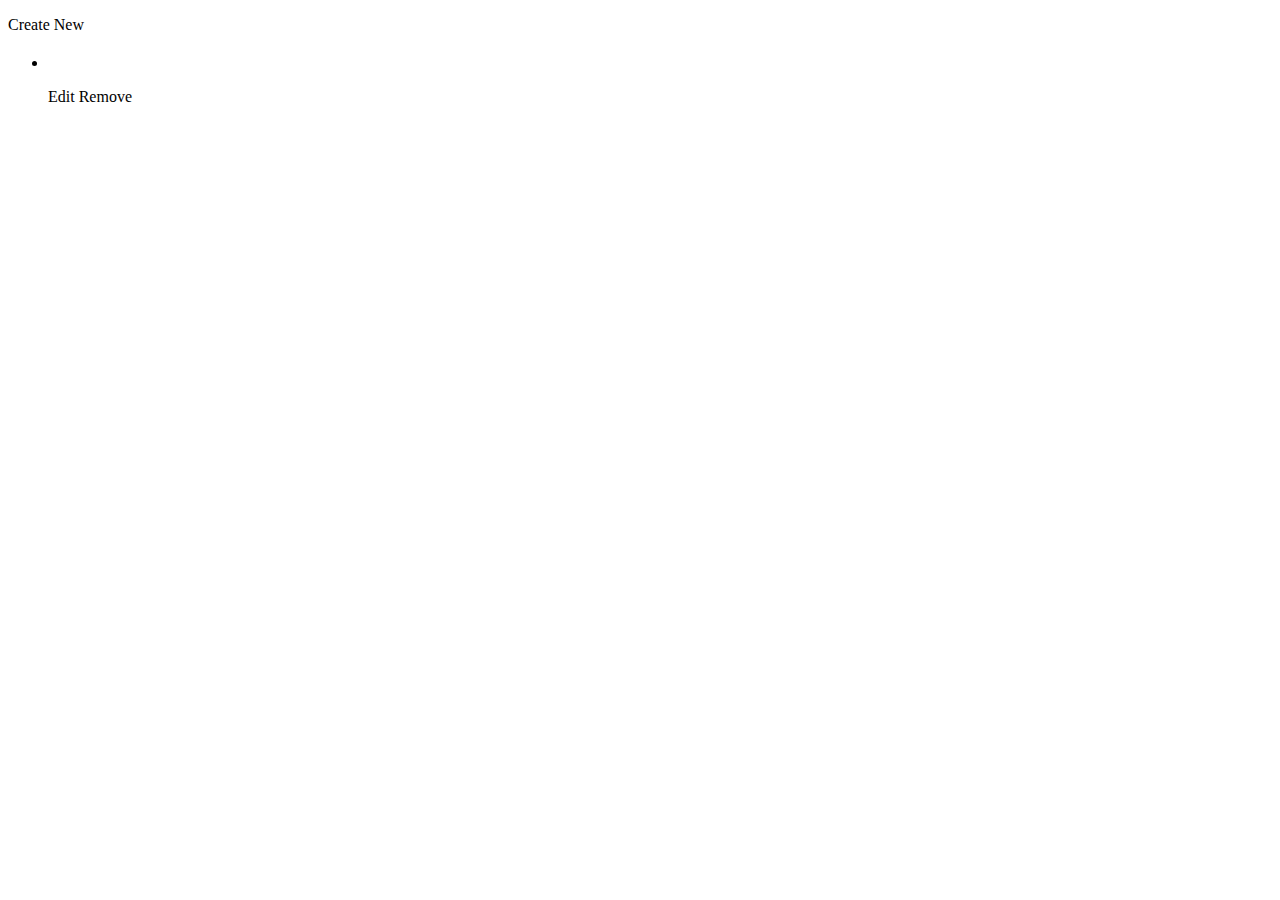
<file: src/main/resources/templates/pages/blog/index.html>
<!DOCTYPE html>
<html lang="en" xmlns:th="" xmlns:sec="http://www.w3.org/1999/xhtml">

<head th:replace="~{fragments/layout.html :: head}">
</head>

<body>
    <div th:replace="~{fragments/layout.html :: header}"></div>
    <!-- MAIN CONTENT - ARTICLE -->
    <div class="py-2 flash-message message-success" th:text="${success}" th:if="${success}">
    </div>

    <div class="py-2 flash-message message-error" th:text="${error}" th:if="${error}">
    </div>

    <article class="d-flex flex-column justify-content-center align-items-center">
        <div id="article-wrapper">
            <p sec:authorize="hasRole('ADMIN')">
                <a th:href="@{/blog/create}">Create New</a>
            </p>

            <ul class="list-group">
                <li th:each="article: ${articles}"
                    class="list-group-item d-flex flex-column justify-content-center align-items-center"
                    id="one-article">
                    <a th:href="@{'/blog/' + ${article.articleId}}" class="overview-article-link">
                        <div class="d-flex flex-column justify-content-center align-items-center">
                            <h2 th:text="${article.title}" class="overview-heading"> </h2>
                            <div class="row" id="article-inner-wrapper">
                                <p th:text="${article.description}" class="col-12 col-md-6"></p>

                                <img th:src="@{${#strings.replace(article.imgUrl, '/images/', '/images/thumb_')}}"
                                    class="col-12 col-md-6 image-index" />
                            </div>
                            <p sec:authorize="hasRole('ADMIN')">
                                <a th:href="@{'/blog/edit/' + ${article.articleId}}">Edit</a>
                                <a th:href="@{'/blog/delete/' + ${article.articleId}}">Remove</a>
                            </p>
                        </div>
                    </a>
                </li>

            </ul>
        </div>
    </article>
    <footer th:replace="~{fragments/layout.html :: footer}"></footer>
</body>

</html>
</file>
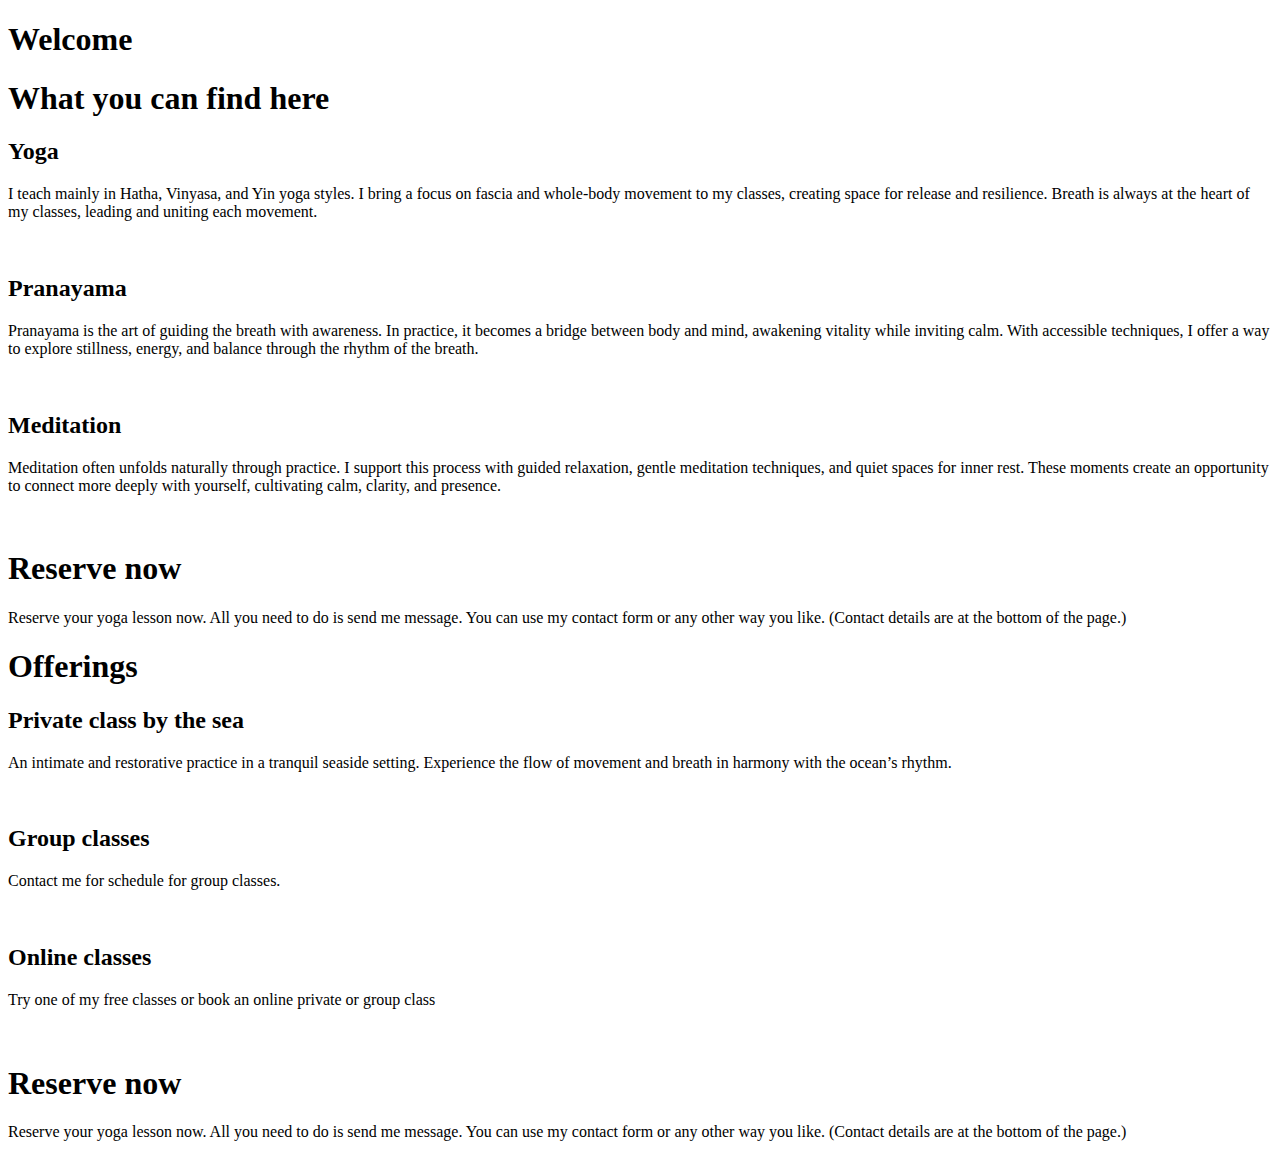
<file: src/main/resources/templates/pages/home/index.html>
<!DOCTYPE html>
<html lang="en" xmlns:th="">

<head th:replace="~{fragments/layout.html :: head}">
</head>

<body id="home-body">
    <div th:replace="~{fragments/layout.html :: header}"></div>
    <!-- MAIN CONTENT - ARTICLE -->
    <article>
        <div id="home-whole-content" class="d-flex flex-column justify-content-center align-items-center">
            <div class="home-section-div transparent-section">
                <h1 class="home-headline">Welcome</h1>
                <p class="home-paragraph home-transparent-par"></p>
            </div>
            <div class="home-section-div home-solid-background-div">
                <h1 class="home-h1-headlines">What you can find here</h1>
                <div class="row">
                    <div class="home-inline-section col-12 col-xl-4">
                        <h2 class="home-h2-headlines">Yoga</h2>
                        <p class="home-paragraph">I teach mainly in Hatha, Vinyasa, and Yin yoga styles. I bring a focus
                            on fascia and whole-body movement to my classes, creating space for release and resilience.
                            Breath is always at the heart of my classes, leading and uniting each movement.</p>
                        <img th:src="@{/images/sunset_prey.jpg}" class="home-inline-par-img">
                    </div>
                    <div class="home-inline-section col-12 col-xl-4">
                        <h2 class="home-h2-headlines">Pranayama</h2>
                        <p class="home-paragraph">Pranayama is the art of guiding the breath with awareness. In
                            practice, it becomes a bridge between body and mind, awakening vitality while inviting calm.
                            With accessible techniques, I offer a way to explore stillness, energy, and balance through
                            the rhythm of the breath.
                        </p>
                        <img th:src="@{/images/pranayama.jpg}" class="home-inline-par-img">
                    </div>
                    <div class="home-inline-section col-12 col-xl-4">
                        <h2 class="home-h2-headlines">Meditation</h2>
                        <p class="home-paragraph">Meditation often unfolds naturally through practice. I support this
                            process with guided relaxation, gentle meditation techniques, and quiet spaces for inner
                            rest. These moments create an opportunity to connect more deeply with yourself, cultivating
                            calm, clarity, and presence.
                        </p>
                        <img th:src="@{/images/meditation_by_the_sea_cut.jpg}" class="home-inline-par-img">
                    </div>

                </div>
            </div>
            <div class="home-section-div transparent-section d-flex flex-column align-items-center">
                <h1 class="home-headline">Reserve now</h1>
                <p class="home-paragraph home-transparent-par"> Reserve your yoga lesson now. All you need to do is send
                    me message. You can use my <a th:href="@{/contact}" class="home-contact-link">contact form</a> or
                    any other way you like.
                    (Contact details are at the bottom of the page.)</p>
            </div>
            <div class="home-section-div home-solid-background-div">
                <h1 class="home-h1-headlines">Offerings</h1>
                <div class="row d-flex justify-content-evenly align-items-start">
                    <div class="home-inline-section col-12 col-xl-4">
                        <h2 class="home-h2-headlines">Private class by the sea</h2>
                        <p class="home-paragraph">An intimate and restorative practice in a tranquil seaside setting.
                            Experience the flow of movement and breath in harmony with the ocean’s rhythm.</p>
                        <img th:src="@{/images/byTheSea3.jpg}" class="home-inline-par-icon">
                    </div>
                    <div class="home-inline-section col-12 col-xl-4">
                        <h2 class="home-h2-headlines">Group classes</h2>
                        <p class="home-paragraph">Contact me for schedule for group classes.</p>
                        <img th:src="@{/images/groupClass.jpg}" class="home-inline-par-icon">
                    </div>
                    <div class="home-inline-section col-12 col-xl-4">
                        <h2 class="home-h2-headlines">Online classes</h2>
                        <p class="home-paragraph">Try one of my free classes or book an online private or group class
                        </p>
                        <img th:src="@{/images/onlineLesson.svg}" class="home-inline-par-icon">
                    </div>
                </div>
                <div class="home-section-div home-solid-background-div d-flex flex-column align-items-center">
                    <h1 class="home-headline">Reserve now</h1>
                    <p class="home-paragraph home-paragraph"> Reserve your yoga lesson now. All you need to do is
                        send
                        me message. You can use my <a th:href="@{/contact}" class="home-contact-link">contact form</a>
                        or any other way you like.
                        (Contact details are at the bottom of the page.)</p>
                </div>
            </div>
        </div>
    </article>
    <footer th:replace="~{fragments/layout.html :: footer}"></footer>
</body>

</html>
</file>
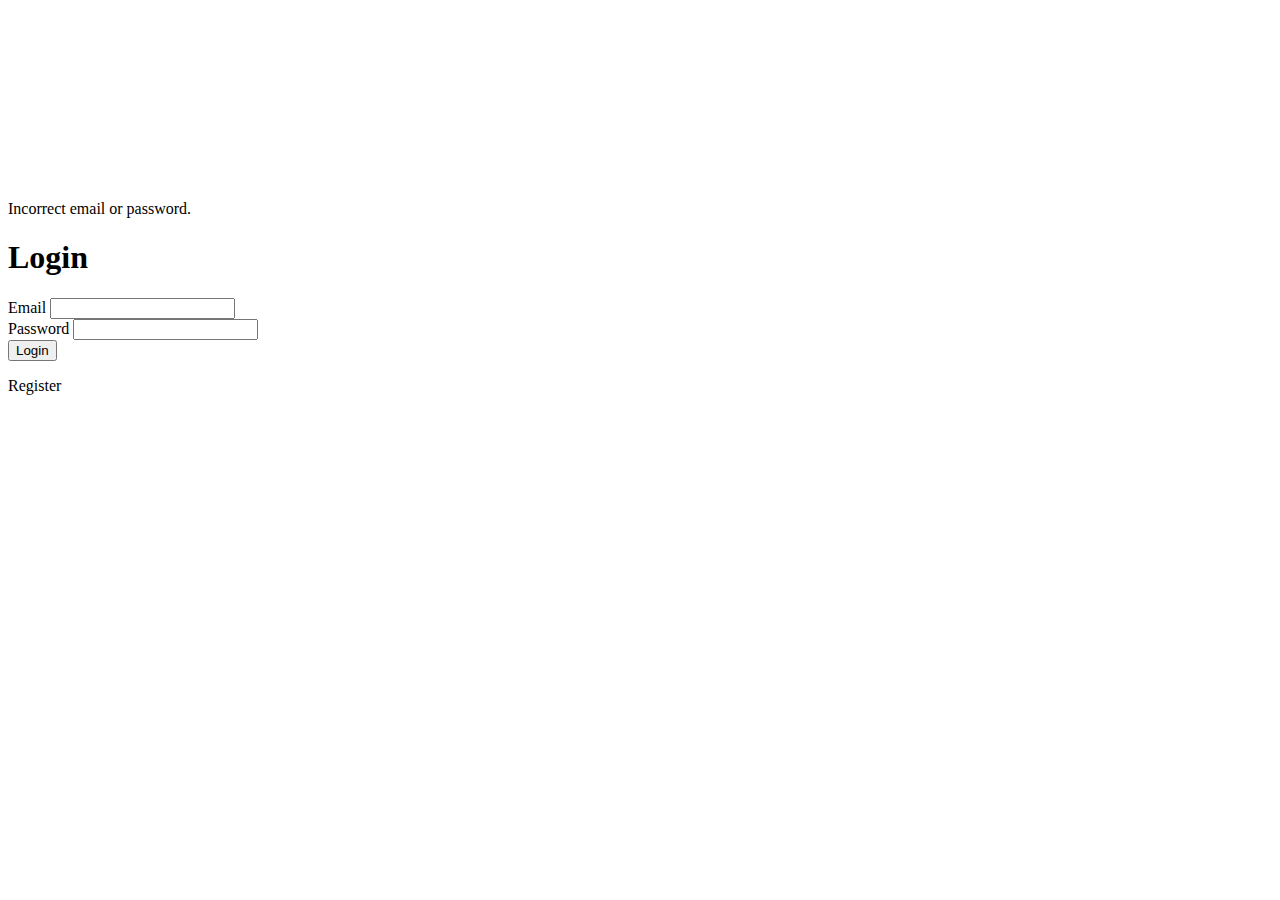
<file: src/main/resources/templates/pages/account/login.html>
<!DOCTYPE html>
<html lang="en" xmlns:th="">

<head th:replace="~{fragments/layout.html :: head}">
</head>

<body>
    <div th:replace="~{fragments/layout.html :: header}"></div>

    <!-- Div with whole content - I need to move it below the navbar -->
    <div style="margin-top: 200px;">
        <!-- MAIN CONTENT - ARTICLE -->
        <div class="py-2 flash-message message-success" th:text="${success}" th:if="${success}"></div>
        <div class="py-2 flash-message message-error" th:if="${param.error}">Incorrect email or password.</div>


        <article>
            <header>
                <h1>Login</h1>
            </header>

            <section>
                <div class="row">
                    <div class="col-md-4 col-md-offset-4">
                        <form th:action="@{/account/login}" method="post" class="d-flex flex-column gap-2">
                            <div class="form-group">
                                <label for="email">Email</label>
                                <input id="email" name="email" type="text" class="form-control" />
                            </div>
                            <div class="form-group">
                                <label for="password">Password</label>
                                <input id="password" name="password" type="password" class="form-control" />
                            </div>
                            <div class="form-group">
                                <button type="submit" class="clanky-tlacitko align-self-start">Login</button>
                            </div>
                            <div class="form-group">
                                <p>
                                    <a th:href="@{/account/register}">Register</a>
                                </p>
                            </div>
                        </form>
                    </div>
                </div>
            </section>
        </article>
    </div>

    <footer th:replace="~{fragments/layout.html :: footer}"></footer>
</body>

</html>
</file>
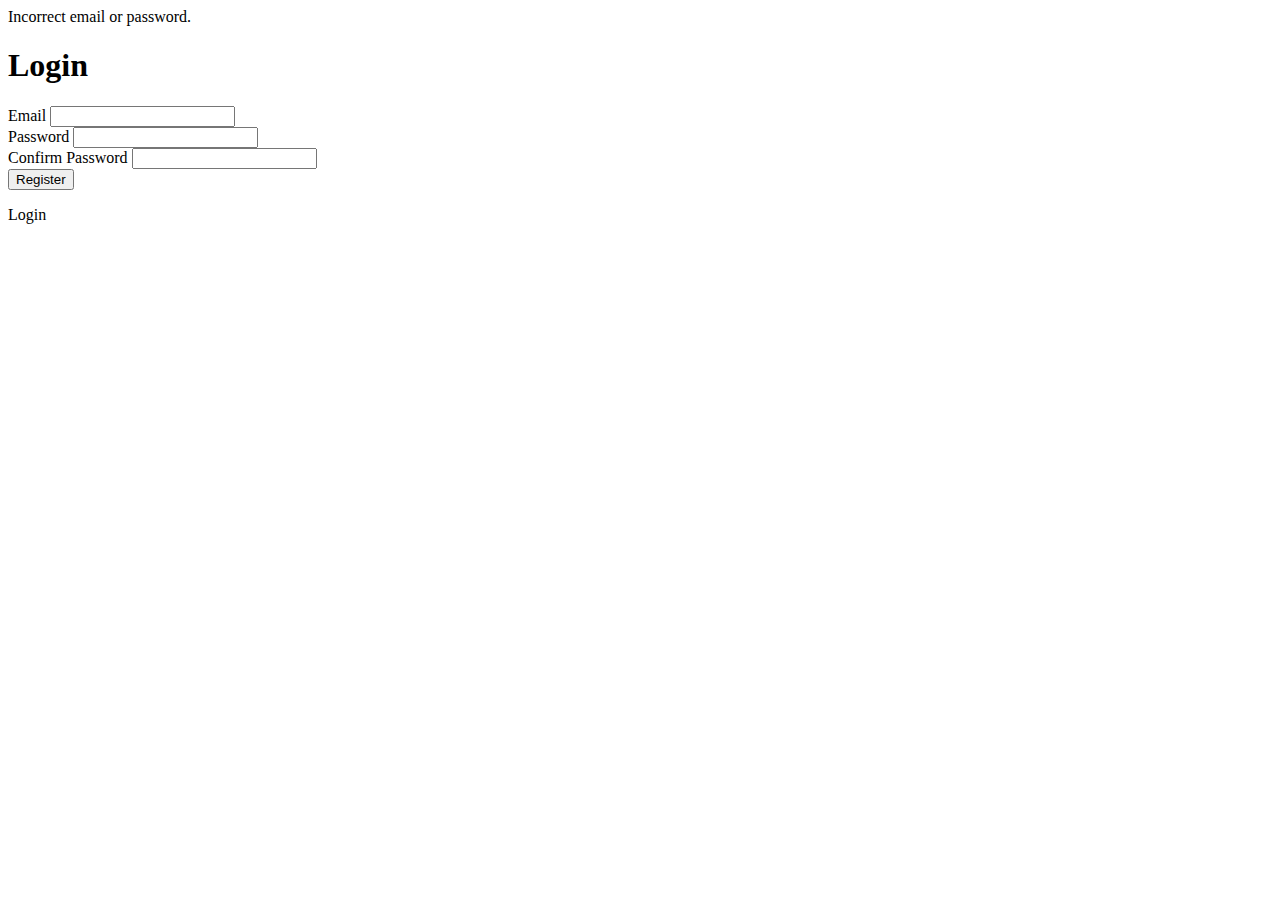
<file: src/main/resources/templates/pages/account/register.html>
<!DOCTYPE html>
<html lang="en" xmlns:th="">
<head th:replace="~{fragments/layout.html :: head}">
</head>
<body>
<div th:replace="~{fragments/layout.html :: header}"></div>
<!-- MAIN CONTENT - ARTICLE -->
<div class="py-2 flash-message message-success" th:text="${success}" th:if="${success}"></div>
<div class="py-2 flash-message message-error" th:if="${param.error}">Incorrect email or password.</div>

<article>
    <header>
        <h1>Login</h1>
    </header>

    <section>
        <div class="row">
            <div class="col-md-4 col-md-offset-4">
                <form th:action="@{/account/register}" th:object="${userDTO}" method="post" class="d-flex flex-column gap-2">
                    <div class="form-group">
                        <label for="email">Email</label>
                        <input id="email" name="email" th:field="*{email}" class="form-control"/>
                        <small class="text-danger" th:errors="*{email}"></small>
                    </div>
                    <div class="form-group">
                        <label for="password">Password</label>
                        <input id="password" name="password" type="password" th:field="*{password}" class="form-control"/>
                        <small class="text-danger" th:errors="*{password}"></small>
                    </div>
                    <div class="form-group">
                        <label for="confirm-password">Confirm Password</label>
                        <input id="confirm-password" name="password" type="password" th:field="*{confirmPassword}" class="form-control"/>
                        <small class="text-danger" th:errors="*{confirmPassword}"></small>
                    </div>
                    <div class="form-group">
                        <button type="submit" class="clanky-tlacitko align-self-start">Register</button>
                    </div>
                    <div class="form-group">
                        <p>
                            <a th:href="@{/account/login}">Login</a>
                        </p>
                    </div>
                </form>
            </div>
        </div>
    </section>
</article>

<footer th:replace="~{fragments/layout.html :: footer}"></footer>
</body>
</html>
</file>
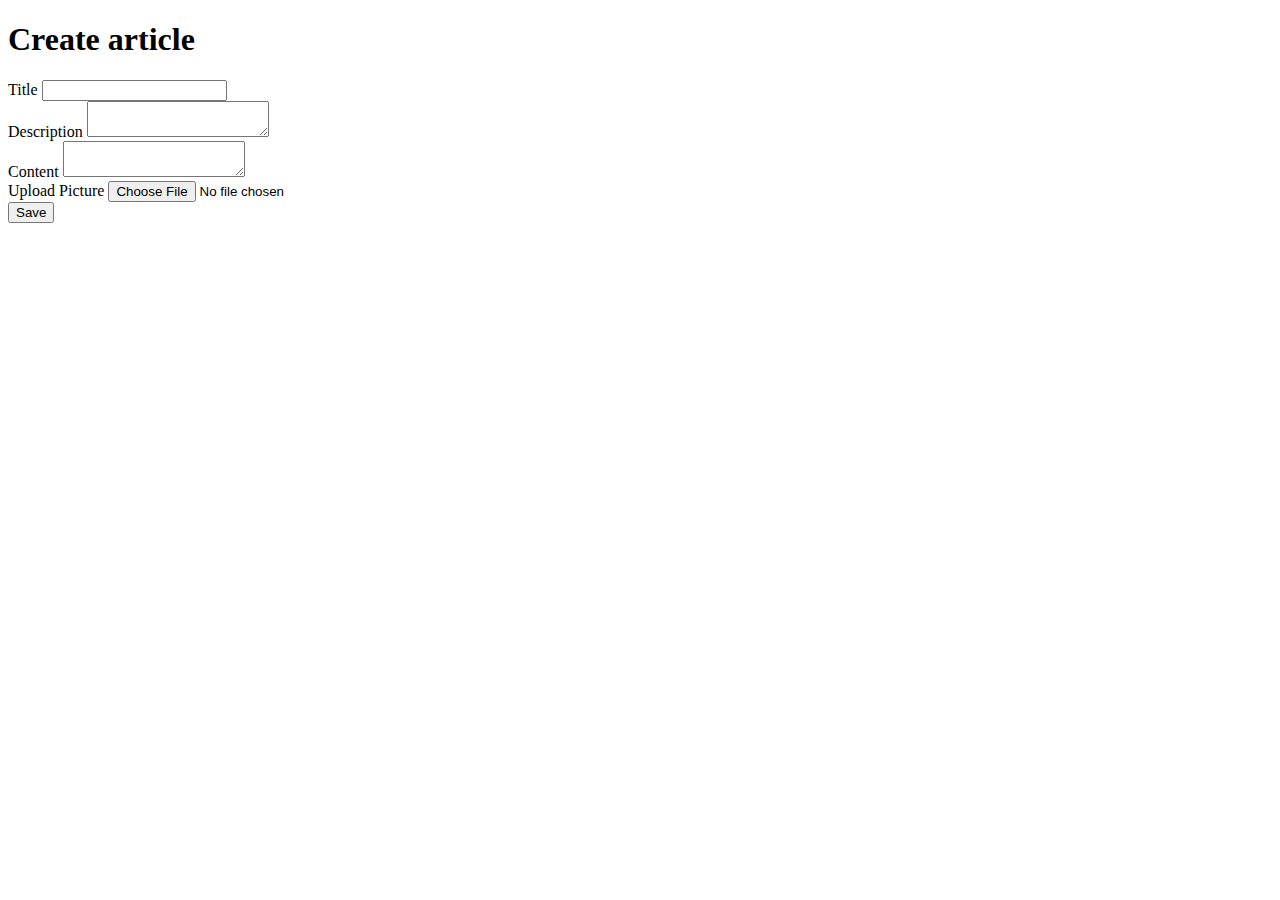
<file: src/main/resources/templates/pages/blog/create.html>
<!DOCTYPE html>
<html lang="en" xmlns:th="">

<head th:replace="~{fragments/layout.html :: head}">
</head>

<body>
    <!-- HEADER -->

    <div th:replace="~{fragments/layout.html :: header}"></div>

    <!-- FLASH MESSAGE -->
    <div th:if="${success}" class="alert alert-success" role="alert">
        <span th:text="${success}"></span>
    </div>

    <!-- MAIN CONTENT - ARTICLE -->

    <div class="d-flex flex-column justify-content-center align-items-center">
        <h1 class="my-3">Create article</h1>
        <form class="d-flex flex-column gap-2 contact-form" method="post" th:action="@{/blog/create}"
            th:object="${articleDTO}" enctype="multipart/form-data">
            <div class="form-group">
                <label for="title" class="control-label">Title</label>
                <input id="title" th:field="*{title}" class="form-control" />
                <small class="text-danger" th:if="${#fields.hasErrors('title')}" th:errors="*{title}"></small>
            </div>
            <div class="form-group">
                <label for="description" class="control-label">Description</label>
                <textarea id="description" th:field="*{description}" class="form-control"></textarea>
                <small class="text-danger" th:if="${#fields.hasErrors('description')}"
               th:errors="*{description}"></small>
            </div>
            <div class="form-group">
                <label for="content" class="control-label">Content</label>
                <textarea id="content" th:field="*{content}" class="form-control"></textarea>
                <small class="text-danger" th:if="${#fields.hasErrors('content')}" th:errors="*{content}"></small>
            </div>
            <div class="form-group">
                <label for="picture" class="control-label">Upload Picture</label>
                <input name="imageFile" id="picture" class="form-control" type="file">
            </div>
            <div class="form-group d-flex justify-content-center">
                <button type="submit" class="button-submit">Save</button>
            </div>
        </form>
    </div>

    <footer th:replace="~{fragments/layout.html :: footer}"></footer>
</body>

</html>
</file>
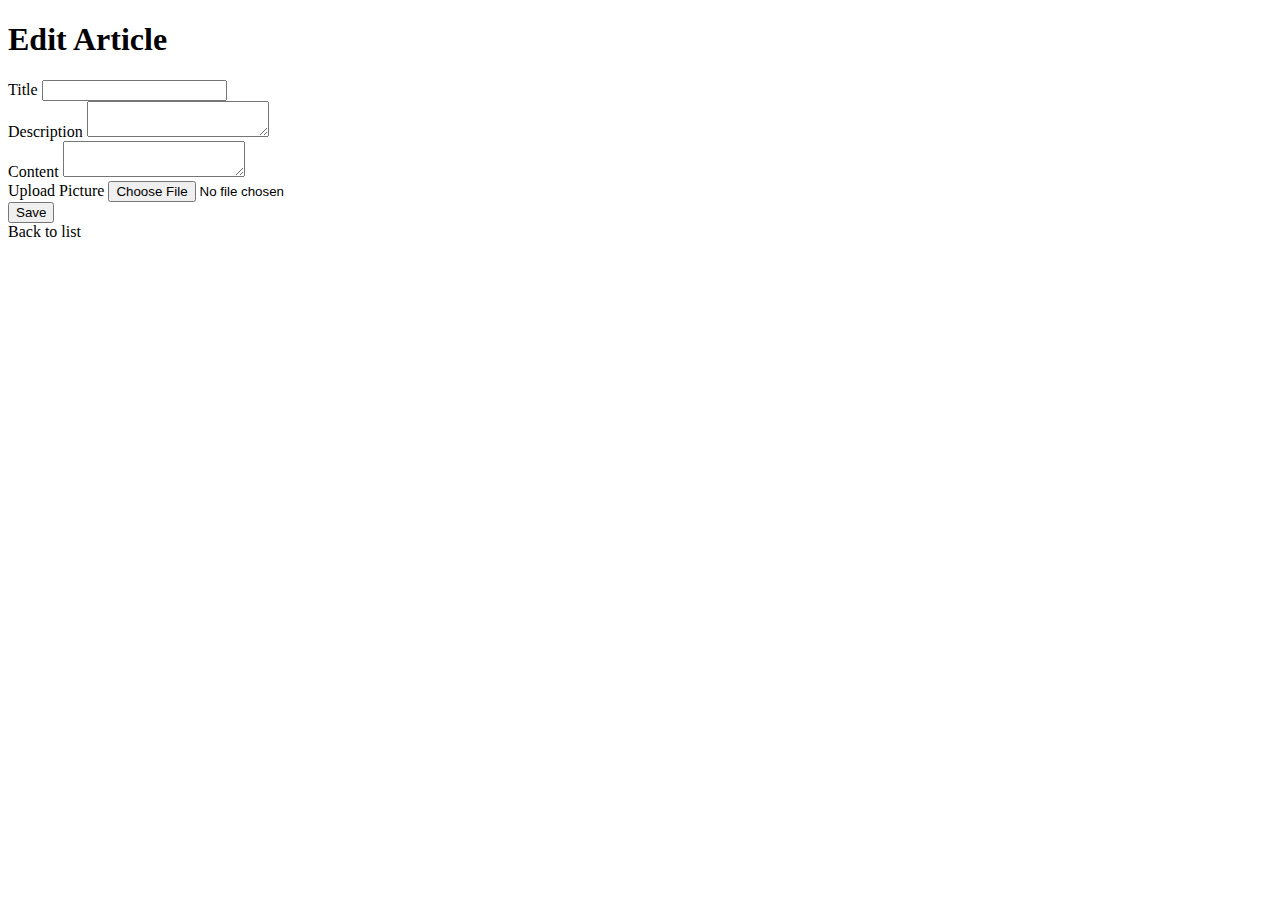
<file: src/main/resources/templates/pages/blog/edit.html>
<!DOCTYPE html>
<html lang="en" xmlns:th="">
<head th:replace="~{fragments/layout.html :: head}">
</head>
<body>
<div th:replace="~{fragments/layout.html :: header}"></div>
<!-- MAIN CONTENT - ARTICLE -->
<h1>Edit Article</h1>
<form class="d-flex flex-column gap-2"
      method="post"
      th:action="@{'/blog/edit/' + ${articleId}}"
      th:object="${articleDTO}"
      enctype="multipart/form-data">
    <div class="form-group">
        <label for="title" class="control-label">Title</label>
        <input id="title" th:field="*{title}" class="form-control" />
        <small class="text-danger" th:if="${#fields.hasErrors('title')}" th:errors="*{title}"></small>
    </div>
    <div class="form-group">
        <label for="description" class="control-label">Description</label>
        <textarea id="description" th:field="*{description}" class="form-control"></textarea>
        <small class="text-danger" th:if="${#fields.hasErrors('description')}"
               th:errors="*{description}"></small>
    </div>
    <div class="form-group">
        <label for="content" class="control-label">Content</label>
        <textarea id="content" th:field="*{content}" class="form-control"></textarea>
        <small class="text-danger" th:if="${#fields.hasErrors('content')}" th:errors="*{content}"></small>
    </div>
    <div class="form-group">
        <label for="picture" class="control-label">Upload Picture</label>
        <!-- keep existing imgUrl in a hidden field -->
        <input type="hidden" th:field="*{imgUrl}" />
        <input name="imageFile" id="picture" class="form-control" type="file">
    </div>
    <div class="form-group">
        <button type="submit" class="button-submit">Save</button>
    </div>

</form>

<a th:href="@{/blog}">Back to list</a>

<footer th:replace="~{fragments/layout.html :: footer}"></footer>
</body>
</html>
</file>
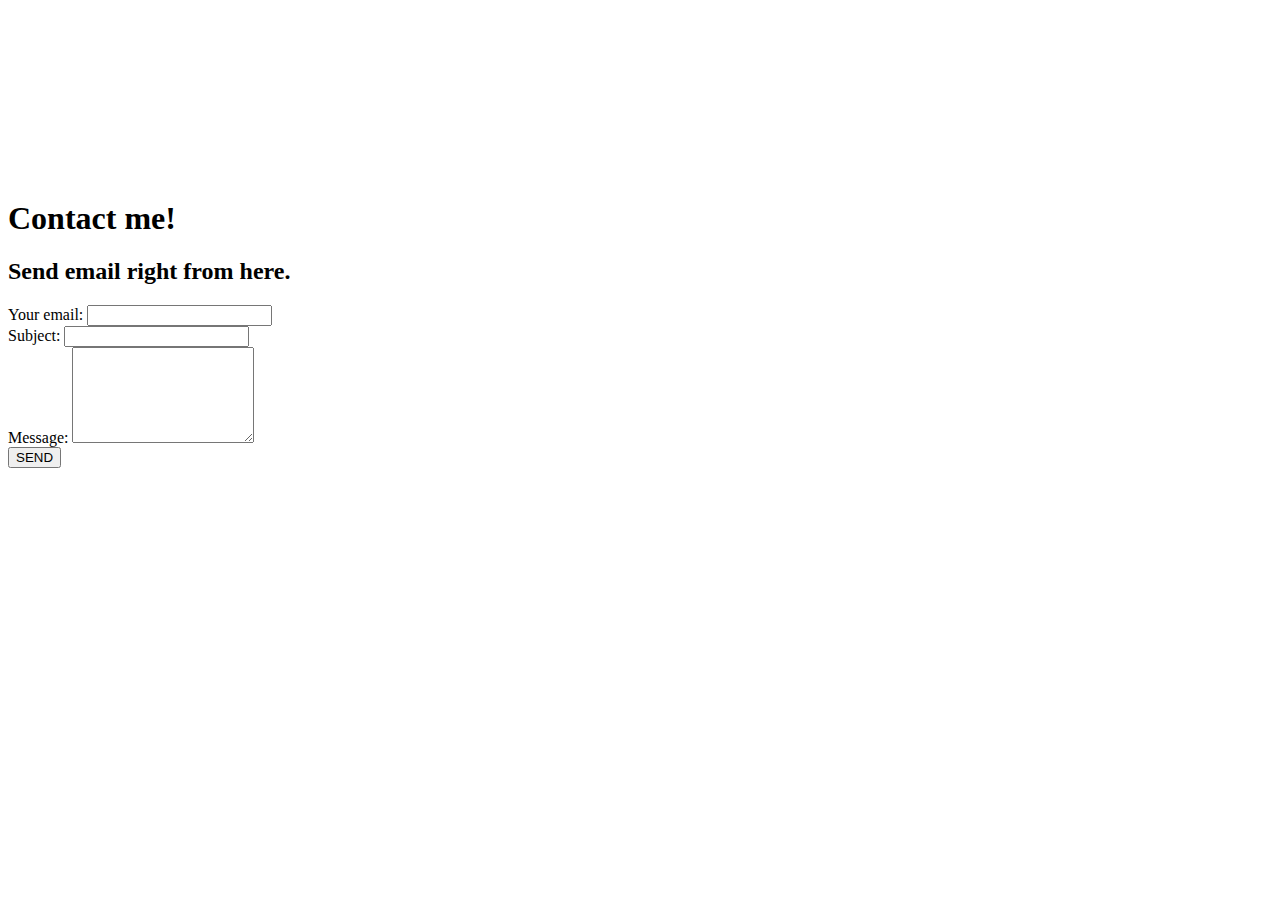
<file: src/main/resources/templates/pages/home/contact.html>
<!DOCTYPE html>
<html lang="en" xmlns:th="">

<head th:replace="~{fragments/layout.html :: head}">
</head>

<body>
    <!-- HEADER -->
    <div th:replace="~{fragments/layout.html :: header}"></div>

    <!-- MAIN CONTENT - ARTICLE -->

    <!-- Div with whole content - I need to move it below the navbar -->
    <div style="margin-top: 200px;">
        <!-- FLASH ATTRIBUTE -->
        <div th:if="${success}" class="alert alert-success" role="alert">
            <span th:text="${success}"></span>
        </div>

        <div class="d-flex flex-column justify-content-center align-items-center">
            <h1 class="my-3 fst-italic contact">Contact me!</h1>

            <h2 class="my-2">Send email right from here.</h2>
            <form th:action="@{/contact}" method="post" th:object="${contactDTO}" class="contact-form">
                <div class="form-group">
                    <label for="email" class="control-label">Your email:</label>
                    <input id="email" th:field="*{email}" class="form-control" type="email" required />
                    <small></small>
                </div>
                <div class="form-group">
                    <label for="subject" class="control-label">Subject:</label>
                    <input id="subject" th:field="*{subject}" class="form-control" required />
                    <small></small>
                </div>
                <div class="form-group">
                    <label for="message" class="control-label">Message:</label>
                    <textarea id="message" th:field="*{message}" class="form-control" required rows="6"></textarea>
                    <small></small>
                </div>
                <div class="form-group d-flex justify-content-center">
                    <button type="submit" class="submit-contact">SEND</button>
                </div>

            </form>
        </div>
    </div>

    <!-- FOOTER -->
    <footer th:replace="~{fragments/layout.html :: footer}"></footer>
</body>

</html>
</file>
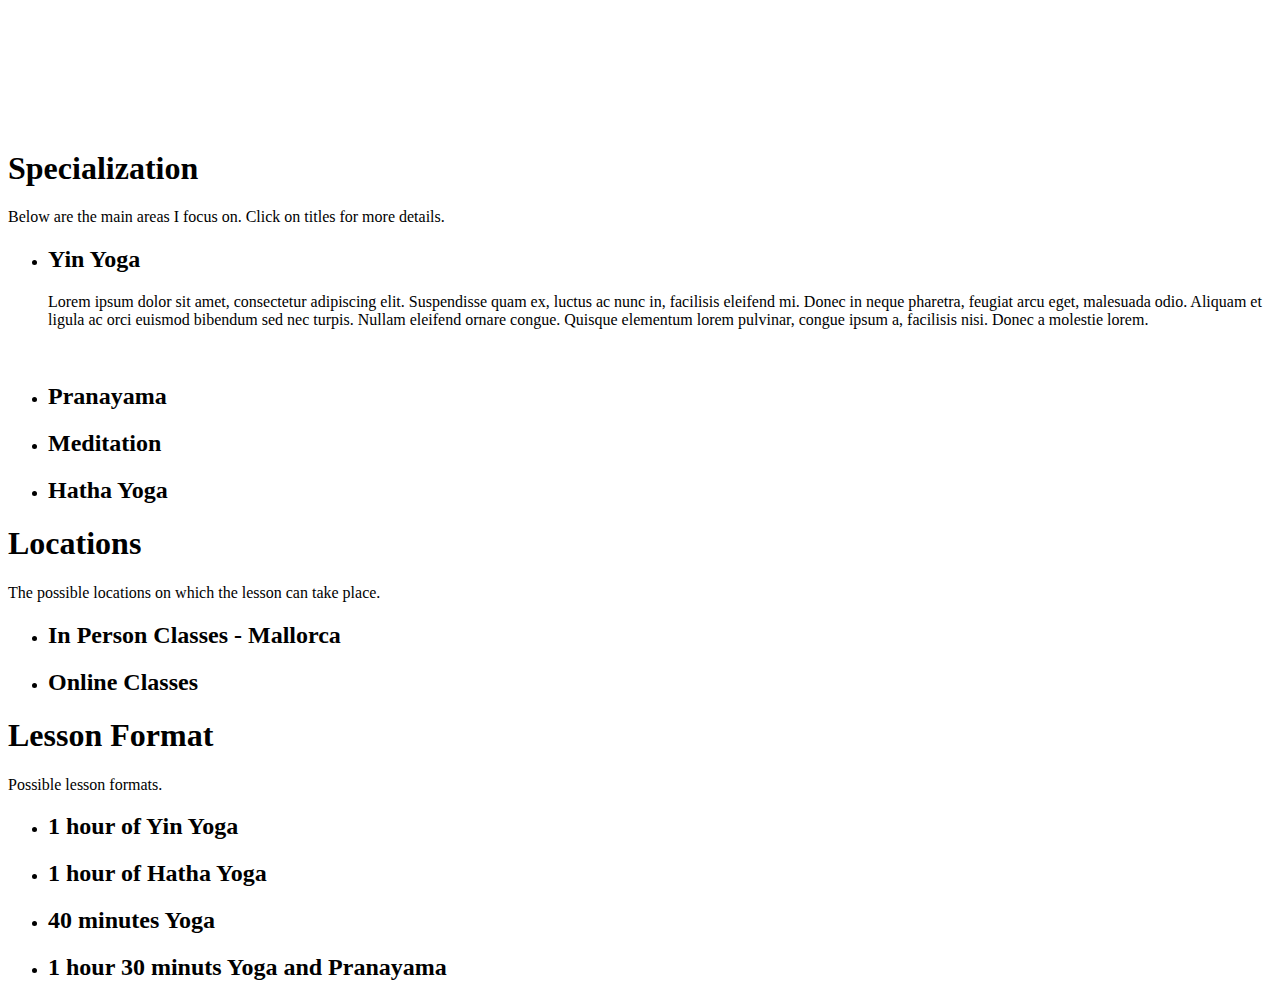
<file: src/main/resources/templates/pages/home/services.html>
<!DOCTYPE html>
<html lang="en" xmlns:th="">

<head th:replace="~{fragments/layout.html :: head}">
</head>

<body>
    <div th:replace="~{fragments/layout.html :: header}"></div>
    <!-- MAIN CONTENT - SERVICES -->
    <article style="margin-top: 150px;">
        <div class="row">
            <div class="services-overview-section col-12 col-md-6 col-lg-4 yin-yoga">
                <h1>Specialization</h1>
                <p>Below are the main areas I focus on. Click on titles for more details.</p>
                <ul class="services-list">
                    <li>
                        <h2 class="services-section-button">Yin Yoga</h2>
                        <div class="services-hidden-description">
                            <p class="services-par"> Lorem ipsum dolor sit amet, consectetur adipiscing elit.
                                Suspendisse quam ex, luctus ac nunc
                                in, facilisis eleifend mi. Donec in neque pharetra, feugiat arcu eget, malesuada odio.
                                Aliquam et ligula ac orci euismod bibendum sed nec turpis. Nullam eleifend ornare
                                congue.
                                Quisque elementum lorem pulvinar, congue ipsum a, facilisis nisi. Donec a molestie
                                lorem.</p>
                            <img th:src="@{/images/yinYoga_bigger.png}" class="home-inline-par-icon">
                        </div>
                    </li>
                    <li>
                        <h2>Pranayama</h2>
                    </li>
                    <li>
                        <h2>Meditation</h2>
                    </li>
                    <li>
                        <h2>Hatha Yoga</h2>
                    </li>
                </ul>
            </div>
            <div class="services-overview-section col-12 col-md-6 col-lg-4 places">
                <h1>Locations</h1>
                <p>The possible locations on which the lesson can take place.</p>
                <ul class="services-list">
                    <li>
                        <h2>
                            In Person Classes - Mallorca
                        </h2>
                    </li>
                    <li>
                        <h2>
                            Online Classes
                        </h2>
                    </li>
                </ul>
            </div>
            <div class="services-overview-section services-section-last col-12 col-md-6 col-lg-4 format">
                <h1>Lesson Format</h1>
                <p>Possible lesson formats.</p>
                <ul class="services-list">
                    <li>
                        <h2>
                            1 hour of Yin Yoga
                        </h2>
                    </li>
                    <li>
                        <h2>
                            1 hour of Hatha Yoga</h2>
                    </li>
                    <li>
                        <h2>40 minutes Yoga</h2>
                    </li>
                    <li>
                        <h2>1 hour 30 minuts Yoga and Pranayama</h2>
                    </li>
                </ul>
            </div>
        </div>

    </article>
    <footer th:replace="~{fragments/layout.html :: footer}"></footer>
</body>

</html>
</file>
